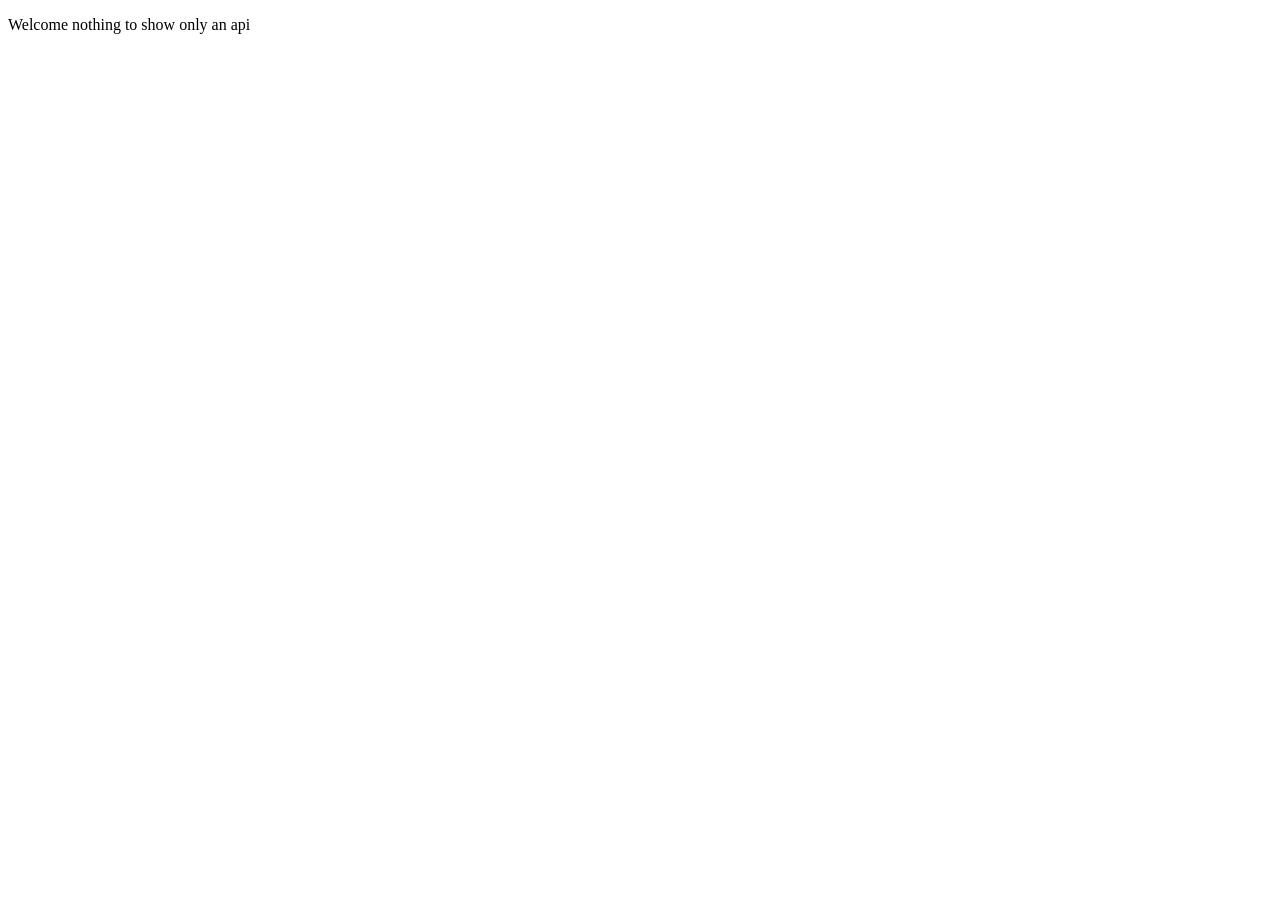
<file: index/templates/base.html>
<!DOCTYPE html>
<html lang="en">
<head>
    <meta charset="UTF-8">
    <meta name="viewport" content="width=device-width, initial-scale=1.0">
    <title>Document</title>
</head>
<body>
    <p>Welcome nothing to show only an api</p>
</body>
</html>
</file>
